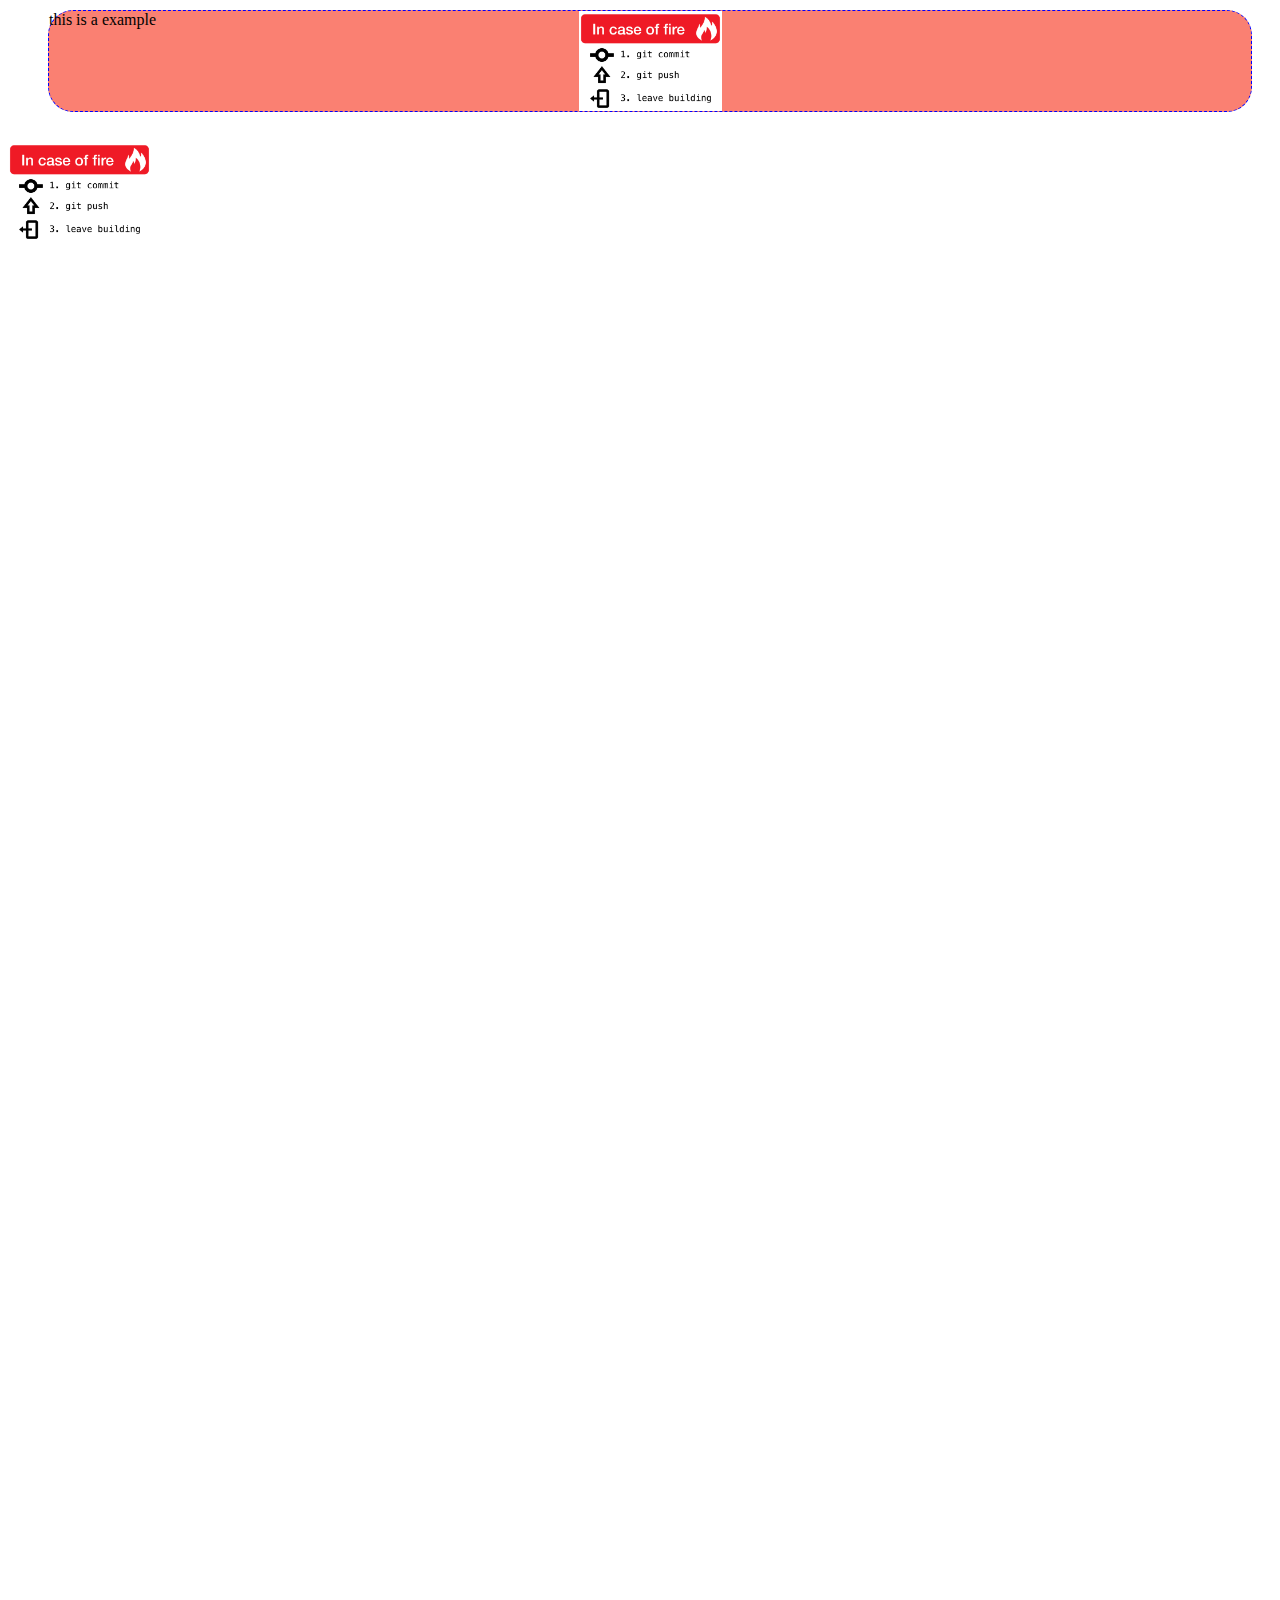
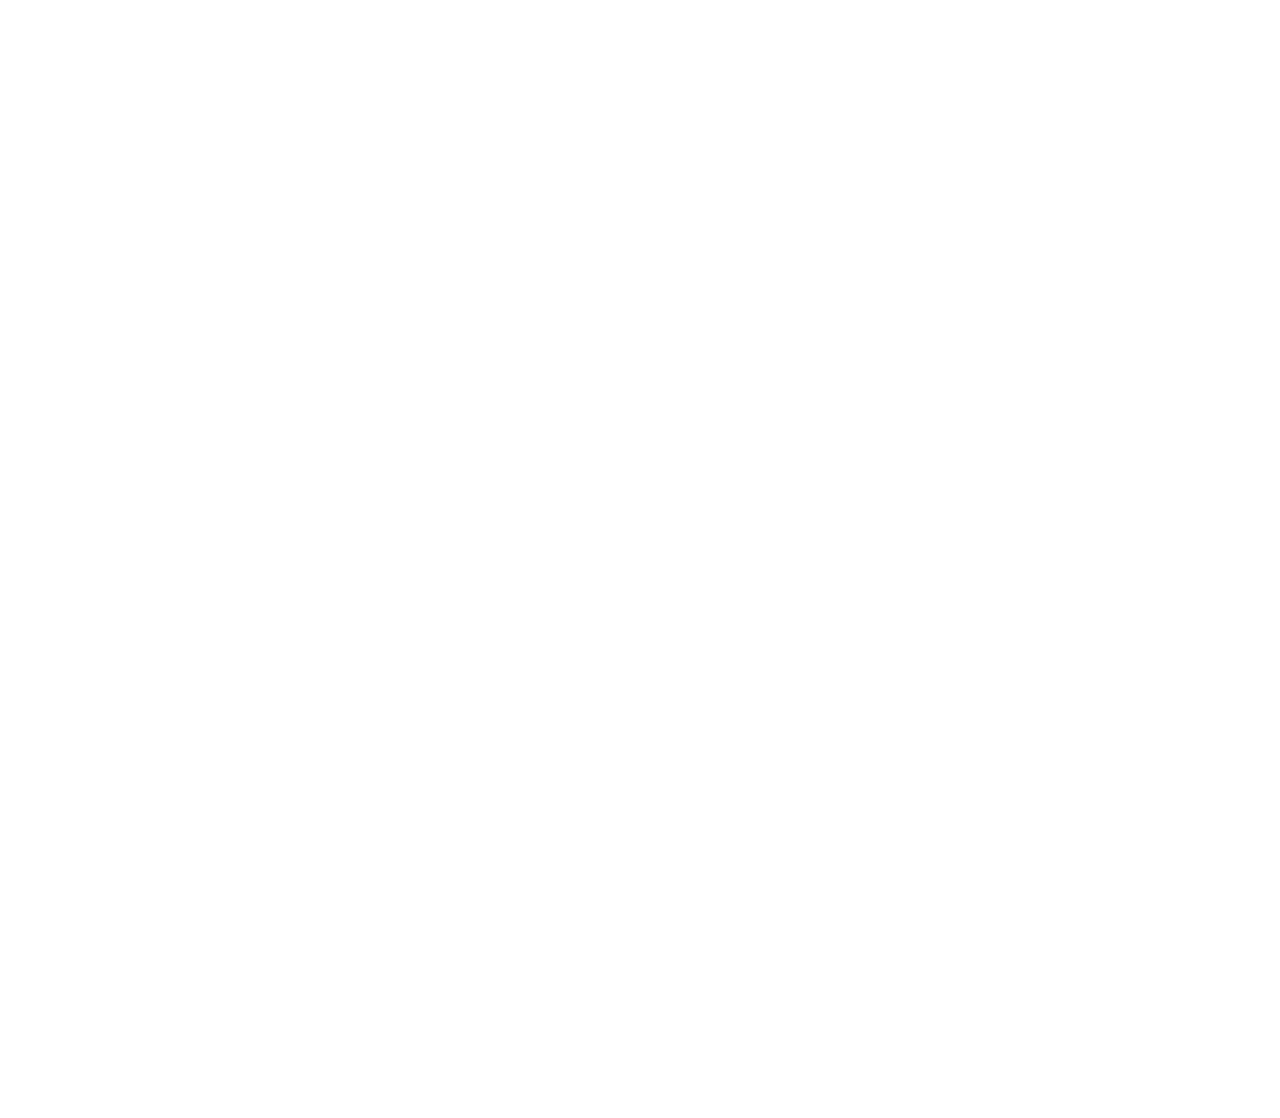
<file: index.html>
<!DOCTYPE html>
<html lang="en">
<head>
    <meta charset="UTF-8" />
    <link href="style.css" rel="stylesheet" type="text/css">
    <title>Document</title>
</head>
<body>
    <p> this is a example</p>
    <img src="images/git-image.png" alt="picture of what to do in case of fire">
</body>
</html>
</file>
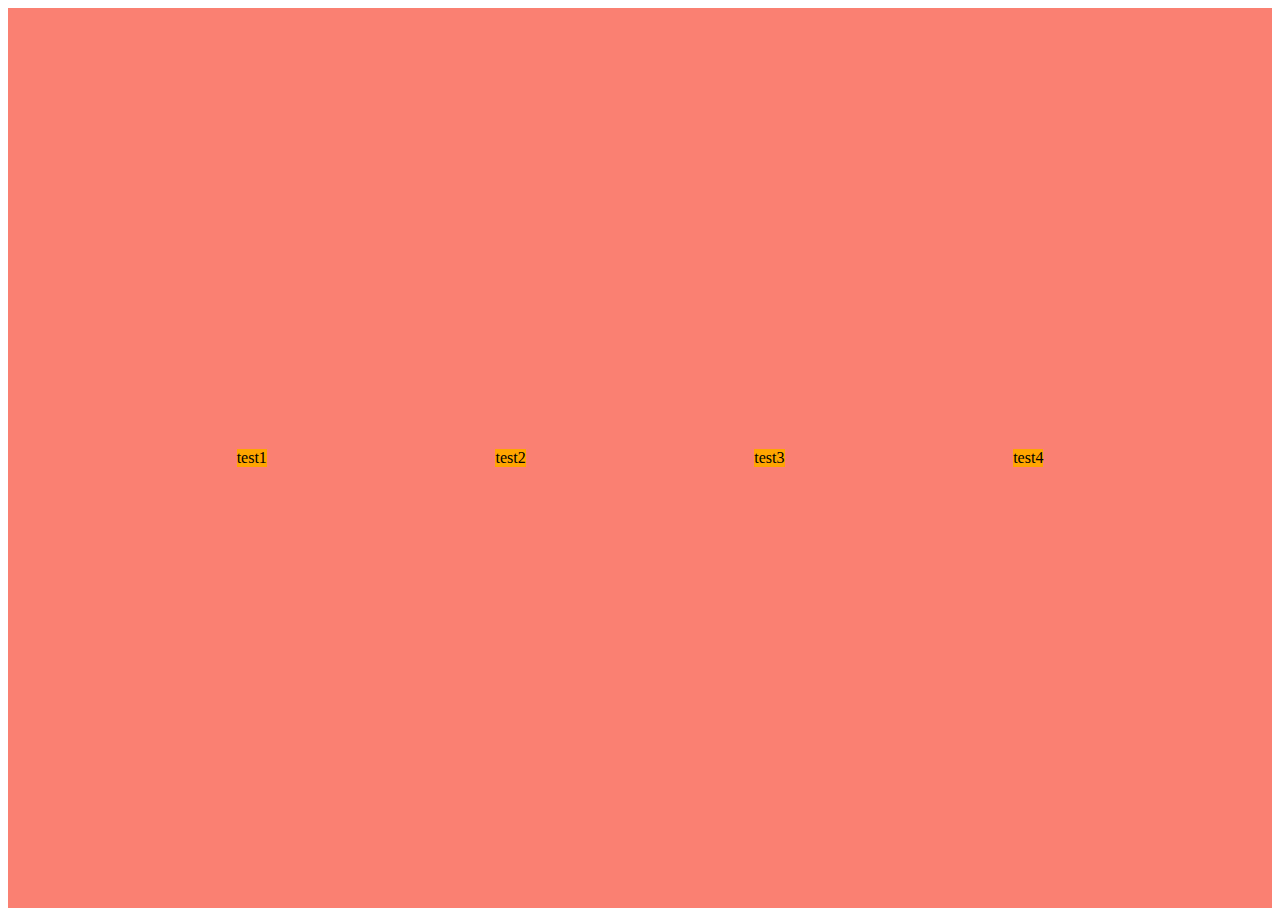
<file: index-2.html>
<!DOCTYPE html>
<html lang="en">
<head>
    <meta charset="UTF-8" />
    <link href="style-2.css" rel="stylesheet" type="text/css">
    <title>Document</title>
</head>
<body>
    <div class="container">
        <p class="items t-1">test1</p>
        <p class="items t-2">test2</p>
        <p class="items t-3">test3</p>
        <p class="items t-4">test4</p>
    </div>
</body>
</html>
</file>
<file: style.css>
p {
    background-color:salmon;
    margin: 10px 20px 30px 40px;
    /* border-style: dashed;
    border-color:red;
    border-width:5px; */
    border: blue 1px dashed;
    /* padding: 0 30vw 0 50vw; */
    height:100px;
    background-image:url("images/git-image.png");
    background-position:center;
    background-size:contain;
    background-repeat:no-repeat;
    background-attachment:scroll;
    /* opacity:0.1; */
    border-radius:25px;
}

img{
    height:100px;
}
body{
    height:300vh;
}
</file>
<file: style-2.css>
/* this is the parent */
.container{
    background-color:salmon;
    display:flex;
    justify-content:space-evenly;
    flex-wrap:wrap;
    /* align-items:flex-end; */
    height:100vh;
    align-content:center;
}

/* this is the child */
.items{
    background-color:orange;
}

/* order require seperate classes */

/* .t-1{order:4;}

.t-2{order:1;}

.t-3{order:3;}

.t-4{order:2;} */
</file>
